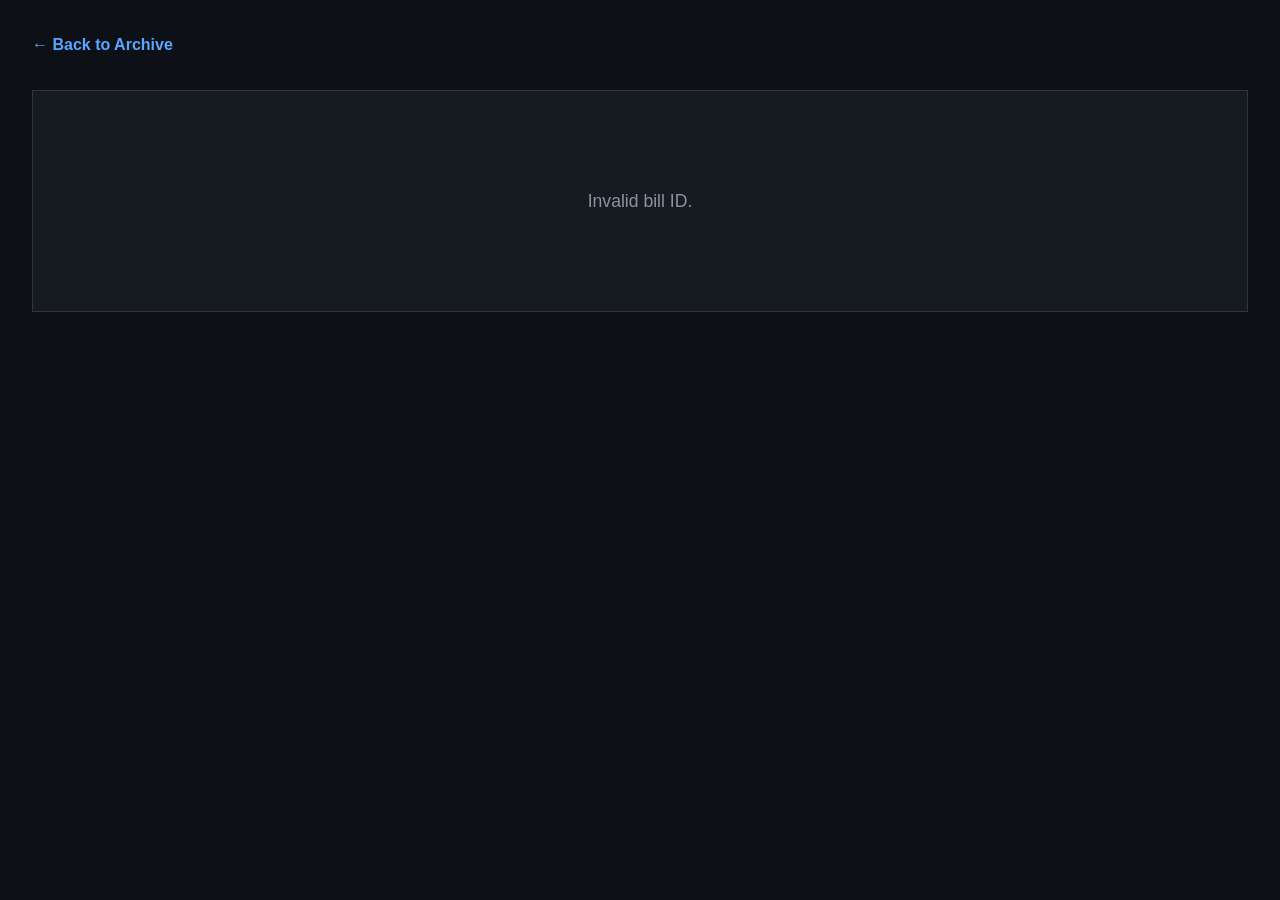
<file: bill.html>
<!DOCTYPE html>
<html lang="en">
<head>
    <meta charset="UTF-8">
    <meta name="viewport" content="width=device-width, initial-scale=1.0">
    <title>Bill Details - Caprican Bills Archive</title>
    <link rel="stylesheet" href="style.css">
    <style>
        .bill-container {
            max-width: 1600px;
            margin: 0 auto;
            padding: 2rem;
        }
        .back-link {
            display: inline-block;
            margin-bottom: 2rem;
            color: var(--accent);
            text-decoration: none;
            font-weight: 600;
        }
        .back-link:hover {
            text-decoration: underline;
        }
        .bill-detail-panel {
            padding: 3rem;
            width: 100%;
            margin: 0 auto;
        }
        .bill-detail-panel h1 {
            font-size: 1.8rem;
            color: var(--text-main);
            margin-bottom: 1rem;
            line-height: 1.4;
            overflow-wrap: break-word;
            word-break: break-word;
        }
        .bill-detail-panel .date {
            color: var(--text-muted);
            margin-bottom: 2rem;
            display: block;
        }
        .bill-detail-panel .meta {
            margin-bottom: 2rem;
        }
        .bill-detail-panel .section {
            margin-top: 2rem;
        }
        .bill-detail-panel .section p {
            font-size: 1.1rem;
            line-height: 1.8;
            white-space: pre-wrap;
        }
        .doc-button {
            display: inline-block;
            background-color: var(--accent);
            color: #000;
            padding: 0.8rem 1.5rem;
            font-size: 1.1rem;
            font-weight: 600;
            text-decoration: none;
            border-radius: 0;
            margin-top: 1rem;
            transition: background-color 0.2s, transform 0.1s;
        }
        .doc-button:hover {
            background-color: #3b82f6;
            text-decoration: none;
            color: #000;
            transform: translateY(-2px);
        }
    </style>
</head>
<body>
    <div class="bill-container">
        <a href="index.html" class="back-link">← Back to Archive</a>
        
        <div class="flat-panel bill-detail-panel" id="billContent">
            <div class="loader">Loading bill details...</div>
        </div>
    </div>

    <script>
        async function loadBill() {
            const urlParams = new URLSearchParams(window.location.search);
            const billId = parseInt(urlParams.get('id'));
            
            if (!billId) {
                document.getElementById('billContent').innerHTML = `<div class="error">Invalid bill ID.</div>`;
                return;
            }
            
            try {

                
                const response = await fetch(`data/bills.json?t=${new Date().getTime()}`);
                const bills = await response.json();
                
                const bill = bills.find(b => b.id === billId);
                
                if (!bill) {
                    document.getElementById('billContent').innerHTML = `<div class="error">Bill not found.</div>`;
                    return;
                }
                
                document.title = `${bill.title} - Caprican Bills Archive`;
                
                let docLinkHtml = '';
                if (bill.doc_link && bill.doc_link !== 'No Link') {
                    docLinkHtml = `<a href="${bill.doc_link}" target="_blank" class="doc-button">View Full Document ↗</a>`;
                }
                
                document.getElementById('billContent').innerHTML = `
                    <div style="display: flex; align-items: center; gap: 1rem; margin-bottom: 1rem;">
                        <h1 style="margin-bottom: 0;">${bill.title}</h1>
                        ${bill.category ? `<span style="background-color: var(--accent); color: #000; padding: 0.3rem 0.8rem; border-radius: 4px; font-size: 0.85rem; font-weight: 700; text-transform: uppercase;">${bill.category}</span>` : ''}
                    </div>
                    <span class="date">${bill.date || 'Unknown Date'}</span>
                    
                    <div class="meta">
                        <span class="proposer">By: ${bill.proposer || 'Unknown'}</span>
                        ${docLinkHtml}
                    </div>
                    
                    <div class="section main-goal">
                        <h3>Main Goal</h3>
                        <p>${bill.main_goal || 'Not specified'}</p>
                    </div>
                    
                    ${bill.status === 'Withdrawn' ? `
                    <div class="section votes">
                        <h3>Vote Results</h3>
                        <div style="background-color: rgba(248, 113, 113, 0.1); border-left: 4px solid #f87171; padding: 1.5rem; display: flex; align-items: center; gap: 1rem; margin-top: 1rem;">
                            <span style="font-size: 2rem;">🚫</span>
                            <div>
                                <div style="font-size: 1.2rem; font-weight: 700; color: #f87171;">Withdrawn</div>
                                <div style="color: var(--text-muted); font-size: 0.95rem; margin-top: 0.2rem;">This bill was withdrawn before the vote concluded.</div>
                            </div>
                        </div>
                    </div>
                    ` : bill.votes_yay !== null && bill.votes_yay !== undefined ? `
                    <div class="section votes">
                        <h3>Vote Results</h3>
                        <div style="display: flex; gap: 2rem; margin-top: 1rem; flex-wrap: wrap;">
                            <div style="background-color: rgba(74, 222, 128, 0.1); border-left: 4px solid #4ade80; padding: 1rem 1.5rem; flex-grow: 1;">
                                <div style="font-size: 0.9rem; text-transform: uppercase; letter-spacing: 1px; color: #4ade80; margin-bottom: 0.5rem;">Yay</div>
                                <div style="font-size: 2rem; font-weight: 800; color: #fff;">${bill.votes_yay}</div>
                            </div>
                            <div style="background-color: rgba(248, 113, 113, 0.1); border-left: 4px solid #f87171; padding: 1rem 1.5rem; flex-grow: 1;">
                                <div style="font-size: 0.9rem; text-transform: uppercase; letter-spacing: 1px; color: #f87171; margin-bottom: 0.5rem;">Nay</div>
                                <div style="font-size: 2rem; font-weight: 800; color: #fff;">${bill.votes_nay}</div>
                            </div>
                            <div style="background-color: rgba(251, 191, 36, 0.1); border-left: 4px solid #fbbf24; padding: 1rem 1.5rem; flex-grow: 1;">
                                <div style="font-size: 0.9rem; text-transform: uppercase; letter-spacing: 1px; color: #fbbf24; margin-bottom: 0.5rem;">Abstain</div>
                                <div style="font-size: 2rem; font-weight: 800; color: #fff;">${bill.votes_abstain}</div>
                            </div>
                            <div style="background-color: rgba(156, 163, 175, 0.1); border-left: 4px solid #9ca3af; padding: 1rem 1.5rem; flex-grow: 1;">
                                <div style="font-size: 0.9rem; text-transform: uppercase; letter-spacing: 1px; color: #9ca3af; margin-bottom: 0.5rem;">Absent</div>
                                <div style="font-size: 2rem; font-weight: 800; color: #fff;">${bill.votes_absent}</div>
                            </div>
                        </div>
                    </div>
                    ` : (bill.id >= 694 ? `
                    <div class="section votes">
                        <h3>Vote Results</h3>
                        <div style="background-color: rgba(96, 165, 250, 0.1); border-left: 4px solid #60a5fa; padding: 1.5rem; display: flex; align-items: center; gap: 1rem; margin-top: 1rem;">
                            <span style="font-size: 2rem;">⏳</span>
                            <div>
                                <div style="font-size: 1.2rem; font-weight: 700; color: #60a5fa;">Vote still ongoing</div>
                                <div style="color: var(--text-muted); font-size: 0.95rem; margin-top: 0.2rem;">Final results will appear here once the poll closes.</div>
                            </div>
                        </div>
                    </div>
                    ` : '')}
                `;
            } catch (error) {
                document.getElementById('billContent').innerHTML = `<div class="error">Failed to load bill data.</div>`;
                console.error('Error fetching bills:', error);
            }
        }
        
        loadBill();
    </script>
</body>
</html>
</file>
<file: style.css>
:root {
    --bg-color: #0d1117;
    --text-main: #c9d1d9;
    --text-muted: #8b949e;
    --accent: #58a6ff;
    --border-color: #30363d;
    --panel-bg: #161b22;
    --status-online: #2ea043;
    --status-offline: #da3633;
}

* {
    box-sizing: border-box;
    margin: 0;
    padding: 0;
}

body {
    background-color: var(--bg-color);
    color: var(--text-main);
    font-family: -apple-system, BlinkMacSystemFont, "Segoe UI", Helvetica, Arial, sans-serif;
    line-height: 1.6;
    min-height: 100vh;
}

.container {
    max-width: 1200px;
    margin: 0 auto;
    padding: 2rem;
}

/* Header */
.flat-header {
    display: flex;
    justify-content: space-between;
    align-items: flex-start;
    background: var(--panel-bg);
    border: 1px solid var(--border-color);
    border-radius: 0;
    padding: 2rem;
    margin-bottom: 2rem;
}

.header-content {
    flex-grow: 1;
}

.flat-header h1 {
    font-size: 2rem;
    font-weight: 600;
    margin-bottom: 0.5rem;
    color: var(--text-main);
}

.flat-header p {
    color: var(--text-muted);
    font-size: 1.1rem;
    margin-bottom: 1.5rem;
}

.search-bar {
    width: 100%;
    max-width: 500px;
    padding: 0.75rem 1rem;
    border-radius: 0;
    border: 1px solid var(--border-color);
    background: var(--bg-color);
    color: var(--text-main);
    font-size: 1rem;
    outline: none;
    transition: border-color 0.2s;
}

.search-bar:focus {
    border-color: var(--accent);
}

/* Status Bar */
.status-bar {
    display: flex;
    flex-direction: column;
    align-items: flex-end;
    background: var(--bg-color);
    padding: 1rem;
    border-radius: 0;
    border: 1px solid var(--border-color);
    min-width: 200px;
}

.status-indicator {
    display: flex;
    align-items: center;
    font-weight: 600;
    margin-bottom: 0.5rem;
    font-size: 0.95rem;
}

.dot {
    width: 12px;
    height: 12px;
    border-radius: 0;
    margin-right: 8px;
    display: inline-block;
}

.dot.online {
    background-color: var(--status-online);
}

.dot.offline {
    background-color: var(--status-offline);
}

.last-update {
    font-size: 0.85rem;
    color: var(--text-muted);
}

/* Grid */
.bills-grid {
    display: grid;
    grid-template-columns: repeat(auto-fill, minmax(350px, 1fr));
    gap: 1.5rem;
}

/* Cards */
.flat-panel {
    background: var(--panel-bg);
    border: 1px solid var(--border-color);
    border-radius: 0;
    padding: 1.5rem;
    display: flex;
    flex-direction: column;
    gap: 1rem;
    overflow-wrap: break-word;
    word-break: break-word;
}

.bill-header h2 {
    font-size: 1.25rem;
    font-weight: 600;
    color: var(--accent);
    margin-bottom: 0.25rem;
    overflow-wrap: break-word;
    word-break: break-word;
}

.bill-header .date {
    font-size: 0.85rem;
    color: var(--text-muted);
    font-weight: 500;
}

.meta {
    display: flex;
    justify-content: space-between;
    align-items: center;
    font-size: 0.9rem;
    color: var(--text-muted);
    padding-bottom: 0.75rem;
    border-bottom: 1px solid var(--border-color);
    flex-wrap: wrap;
    gap: 0.5rem;
}

.doc-link {
    color: var(--accent);
    text-decoration: none;
    font-weight: 500;
}

.doc-link:hover {
    text-decoration: underline;
}

.section h3 {
    font-size: 0.85rem;
    text-transform: uppercase;
    color: var(--text-muted);
    margin-bottom: 0.25rem;
    font-weight: 600;
}

.main-goal p {
    font-size: 0.95rem;
    color: var(--text-main);
    overflow-wrap: break-word;
    word-break: break-word;
}

.loader, .error, .empty {
    text-align: center;
    font-size: 1.1rem;
    color: var(--text-muted);
    grid-column: 1 / -1;
    padding: 3rem;
}

/* Clickable Cards & Truncation */
.clickable {
    cursor: pointer;
    transition: transform 0.2s, box-shadow 0.2s;
}
.clickable:hover {
    transform: translateY(-2px);
    box-shadow: 0 4px 12px rgba(0,0,0,0.2);
    border-color: var(--accent);
}

.truncate {
    white-space: nowrap;
    overflow: hidden;
    text-overflow: ellipsis;
    max-width: 100%;
    display: block;
}

.truncate-short {
    white-space: nowrap;
    overflow: hidden;
    text-overflow: ellipsis;
    max-width: 250px;
    display: inline-block;
}

.truncate-multi {
    display: -webkit-box;
    -webkit-line-clamp: 3;
    -webkit-box-orient: vertical;
    overflow: hidden;
    text-overflow: ellipsis;
}
</file>
<file: web/style.css>
:root {
    --bg-color: #0d1117;
    --text-main: #c9d1d9;
    --text-muted: #8b949e;
    --accent: #58a6ff;
    --border-color: #30363d;
    --panel-bg: #161b22;
    --status-online: #2ea043;
    --status-offline: #da3633;
}

* {
    box-sizing: border-box;
    margin: 0;
    padding: 0;
}

body {
    background-color: var(--bg-color);
    color: var(--text-main);
    font-family: -apple-system, BlinkMacSystemFont, "Segoe UI", Helvetica, Arial, sans-serif;
    line-height: 1.6;
    min-height: 100vh;
}

.container {
    max-width: 1200px;
    margin: 0 auto;
    padding: 2rem;
}

/* Header */
.flat-header {
    display: flex;
    justify-content: space-between;
    align-items: flex-start;
    background: var(--panel-bg);
    border: 1px solid var(--border-color);
    border-radius: 0;
    padding: 2rem;
    margin-bottom: 2rem;
}

.header-content {
    flex-grow: 1;
}

.flat-header h1 {
    font-size: 2rem;
    font-weight: 600;
    margin-bottom: 0.5rem;
    color: var(--text-main);
}

.flat-header p {
    color: var(--text-muted);
    font-size: 1.1rem;
    margin-bottom: 1.5rem;
}

.search-bar {
    width: 100%;
    max-width: 500px;
    padding: 0.75rem 1rem;
    border-radius: 0;
    border: 1px solid var(--border-color);
    background: var(--bg-color);
    color: var(--text-main);
    font-size: 1rem;
    outline: none;
    transition: border-color 0.2s;
}

.search-bar:focus {
    border-color: var(--accent);
}

/* Status Bar */
.status-bar {
    display: flex;
    flex-direction: column;
    align-items: flex-end;
    background: var(--bg-color);
    padding: 1rem;
    border-radius: 0;
    border: 1px solid var(--border-color);
    min-width: 200px;
}

.status-indicator {
    display: flex;
    align-items: center;
    font-weight: 600;
    margin-bottom: 0.5rem;
    font-size: 0.95rem;
}

.dot {
    width: 12px;
    height: 12px;
    border-radius: 0;
    margin-right: 8px;
    display: inline-block;
}

.dot.online {
    background-color: var(--status-online);
}

.dot.offline {
    background-color: var(--status-offline);
}

.last-update {
    font-size: 0.85rem;
    color: var(--text-muted);
}

/* Grid */
.bills-grid {
    display: grid;
    grid-template-columns: repeat(auto-fill, minmax(350px, 1fr));
    gap: 1.5rem;
}

/* Cards */
.flat-panel {
    background: var(--panel-bg);
    border: 1px solid var(--border-color);
    border-radius: 0;
    padding: 1.5rem;
    display: flex;
    flex-direction: column;
    gap: 1rem;
    overflow-wrap: break-word;
    word-break: break-word;
}

.bill-header h2 {
    font-size: 1.25rem;
    font-weight: 600;
    color: var(--accent);
    margin-bottom: 0.25rem;
    overflow-wrap: break-word;
    word-break: break-word;
}

.bill-header .date {
    font-size: 0.85rem;
    color: var(--text-muted);
    font-weight: 500;
}

.meta {
    display: flex;
    justify-content: space-between;
    align-items: center;
    font-size: 0.9rem;
    color: var(--text-muted);
    padding-bottom: 0.75rem;
    border-bottom: 1px solid var(--border-color);
    flex-wrap: wrap;
    gap: 0.5rem;
}

.doc-link {
    color: var(--accent);
    text-decoration: none;
    font-weight: 500;
}

.doc-link:hover {
    text-decoration: underline;
}

.section h3 {
    font-size: 0.85rem;
    text-transform: uppercase;
    color: var(--text-muted);
    margin-bottom: 0.25rem;
    font-weight: 600;
}

.main-goal p {
    font-size: 0.95rem;
    color: var(--text-main);
    overflow-wrap: break-word;
    word-break: break-word;
}

.loader, .error, .empty {
    text-align: center;
    font-size: 1.1rem;
    color: var(--text-muted);
    grid-column: 1 / -1;
    padding: 3rem;
}

/* Clickable Cards & Truncation */
.clickable {
    cursor: pointer;
    transition: transform 0.2s, box-shadow 0.2s;
}
.clickable:hover {
    transform: translateY(-2px);
    box-shadow: 0 4px 12px rgba(0,0,0,0.2);
    border-color: var(--accent);
}

.truncate {
    white-space: nowrap;
    overflow: hidden;
    text-overflow: ellipsis;
    max-width: 100%;
    display: block;
}

.truncate-short {
    white-space: nowrap;
    overflow: hidden;
    text-overflow: ellipsis;
    max-width: 250px;
    display: inline-block;
}

.truncate-multi {
    display: -webkit-box;
    -webkit-line-clamp: 3;
    -webkit-box-orient: vertical;
    overflow: hidden;
    text-overflow: ellipsis;
}
</file>
